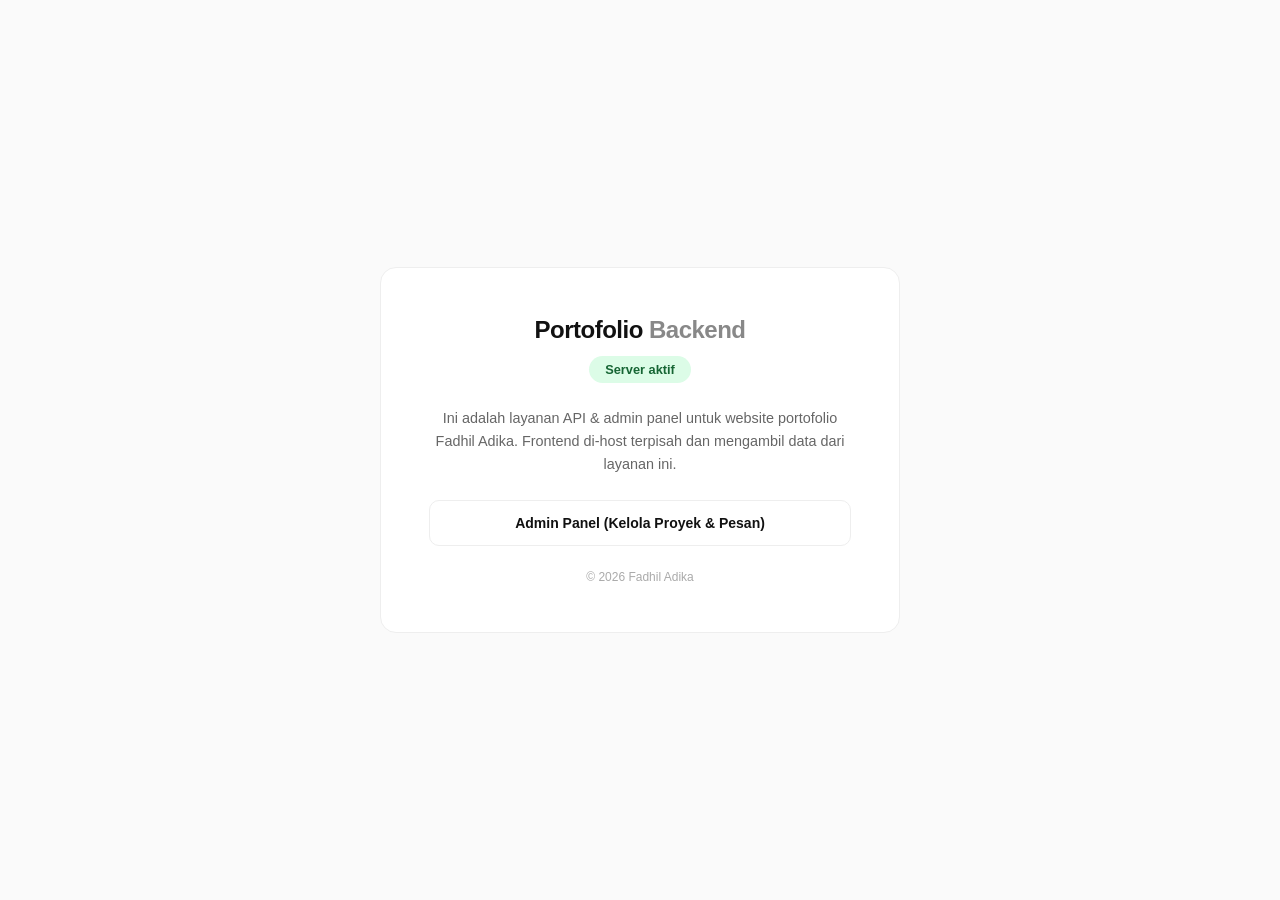
<file: backend/templates/landing.html>
<!DOCTYPE html>
<html lang="id">
<head>
    <meta charset="UTF-8">
    <meta name="viewport" content="width=device-width, initial-scale=1.0">
    <title>Fadhil Adika | API Backend</title>
    <style>
        * { margin: 0; padding: 0; box-sizing: border-box; }
        body {
            font-family: -apple-system, BlinkMacSystemFont, 'Segoe UI', Roboto, sans-serif;
            background: #fafafa;
            color: #111;
            display: flex;
            align-items: center;
            justify-content: center;
            min-height: 100vh;
            padding: 24px;
        }
        .card {
            background: #fff;
            border: 1px solid #eee;
            border-radius: 16px;
            padding: 48px;
            max-width: 520px;
            width: 100%;
            text-align: center;
        }
        h1 { font-size: 1.5rem; font-weight: 800; letter-spacing: -0.5px; margin-bottom: 12px; }
        h1 span { color: #888; }
        p { color: #666; font-size: 0.9rem; margin-bottom: 24px; line-height: 1.6; }
        .status {
            display: inline-block;
            padding: 6px 16px;
            background: #dcfce7;
            color: #166534;
            border-radius: 20px;
            font-size: 0.8rem;
            font-weight: 600;
            margin-bottom: 24px;
        }
        .links { display: flex; flex-direction: column; gap: 12px; }
        a {
            display: block;
            padding: 14px 20px;
            border: 1px solid #eee;
            border-radius: 10px;
            color: #111;
            text-decoration: none;
            font-size: 0.875rem;
            font-weight: 600;
            transition: all 0.2s;
        }
        a:hover { border-color: #111; transform: translateY(-1px); }
        small { color: #aaa; font-size: 0.75rem; margin-top: 24px; display: block; }
    </style>
</head>
<body>
    <div class="card">
        <h1>Portofolio <span>Backend</span></h1>
        <div class="status">Server aktif</div>
        <p>Ini adalah layanan API &amp; admin panel untuk website portofolio Fadhil Adika. Frontend di-host terpisah dan mengambil data dari layanan ini.</p>
        <div class="links">
            <a href="/admin">Admin Panel (Kelola Proyek &amp; Pesan)</a>
        </div>
        <small>&copy; 2026 Fadhil Adika</small>
    </div>
</body>
</html>
</file>
